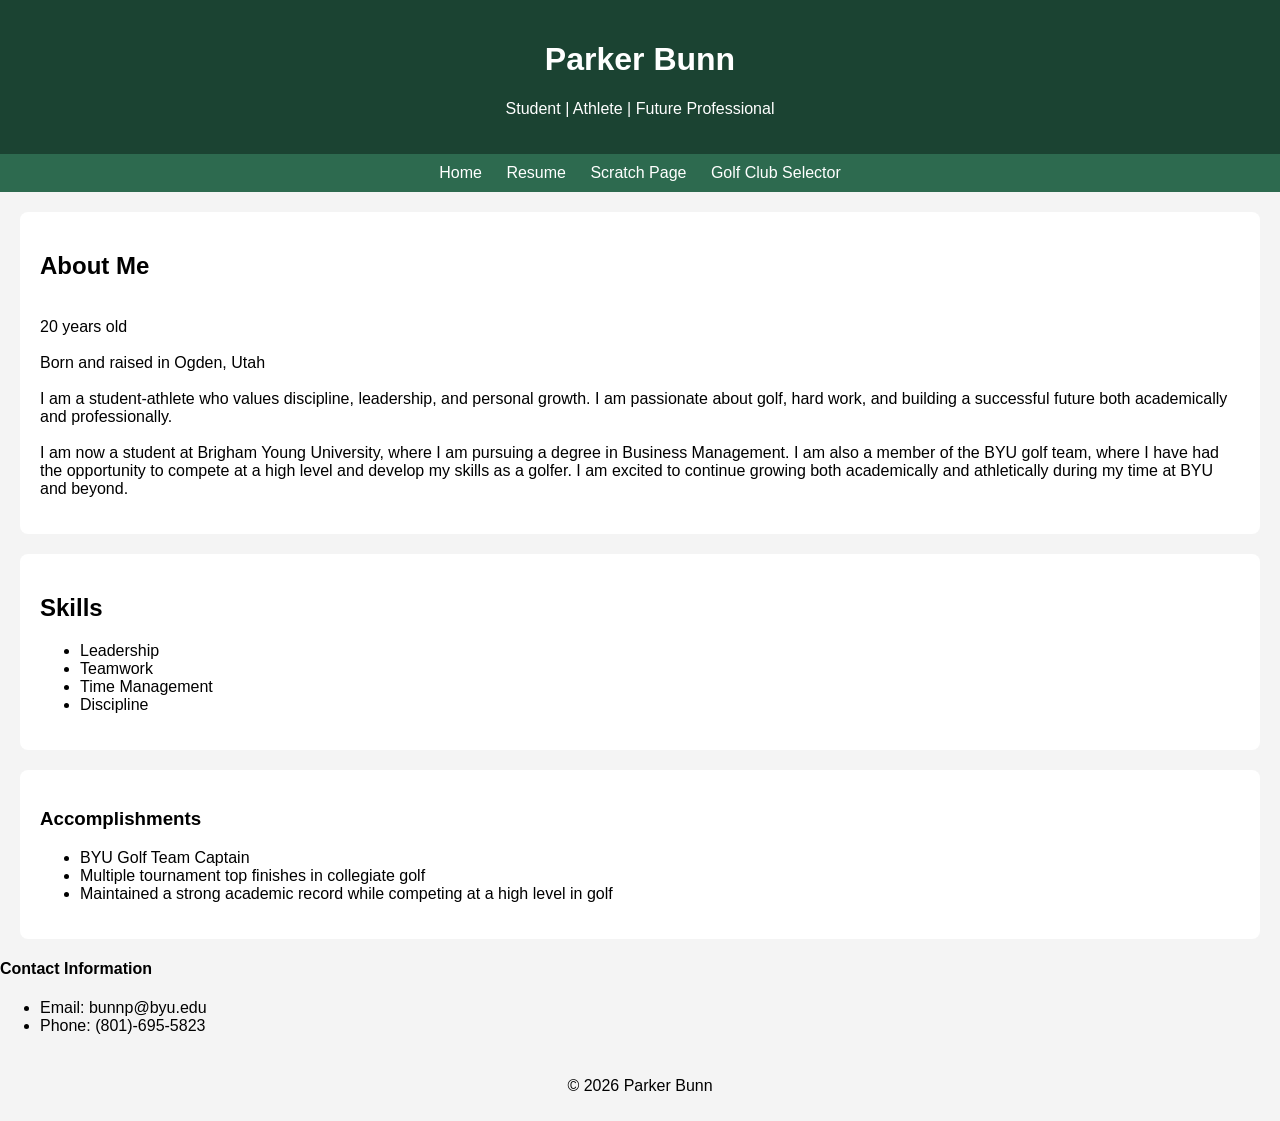
<file: Index.html>
<!DOCTYPE html>
<html>
<head>
    <title>Parker Bunn</title>
    <link rel="stylesheet" href="styles.css">
</head>
<body>

    <header>
        <h1>Parker Bunn</h1>
        <p>Student | Athlete | Future Professional</p>
    </header>

    <nav>
        <a href="index.html">Home</a>
        <a href="resume.html">Resume</a>
        <a href="scratch.html">Scratch Page</a>
        <a href="app.html">Golf Club Selector</a>
    </nav>
    <main>
        <section>
            <h2>About Me</h2>
            <p>
                <br>20 years old<br>
                <br>Born and raised in Ogden, Utah<br>
                <br>I am a student-athlete who values discipline, leadership, and personal growth.
                I am passionate about golf, hard work, and building a successful future both
                academically and professionally.<br>
                <br>I am now a student at Brigham Young University, where I am pursuing a degree in Business Management. I am also a member of the BYU golf team, where I have had the opportunity to compete at a high level and develop my skills as a golfer. I am excited to continue growing both academically and athletically during my time at BYU and beyond.<br>
            </p>
        </section>
        <section>
            <h2>Skills</h2>
            <ul>
                <li>Leadership</li>
                <li>Teamwork</li>
                <li>Time Management</li>
                <li>Discipline</li>
            </ul>
        </section>
        <section>
            <h3>Accomplishments </h3>
            <ul>
                <li>BYU Golf Team Captain</li>
                <li>Multiple tournament top finishes in collegiate golf</li>
                <li>Maintained a strong academic record while competing at a high level in golf</li>
            </ul>
        </section>
            <h4>Contact Information</h4>
            <ul>
                <li>Email: bunnp@byu.edu</li>
                <li>Phone: (801)-695-5823 </li>
            </ul>
        </section>
    </main>

    <footer>
        <p>© 2026 Parker Bunn</p>
    </footer>

</body>
</html>
</file>
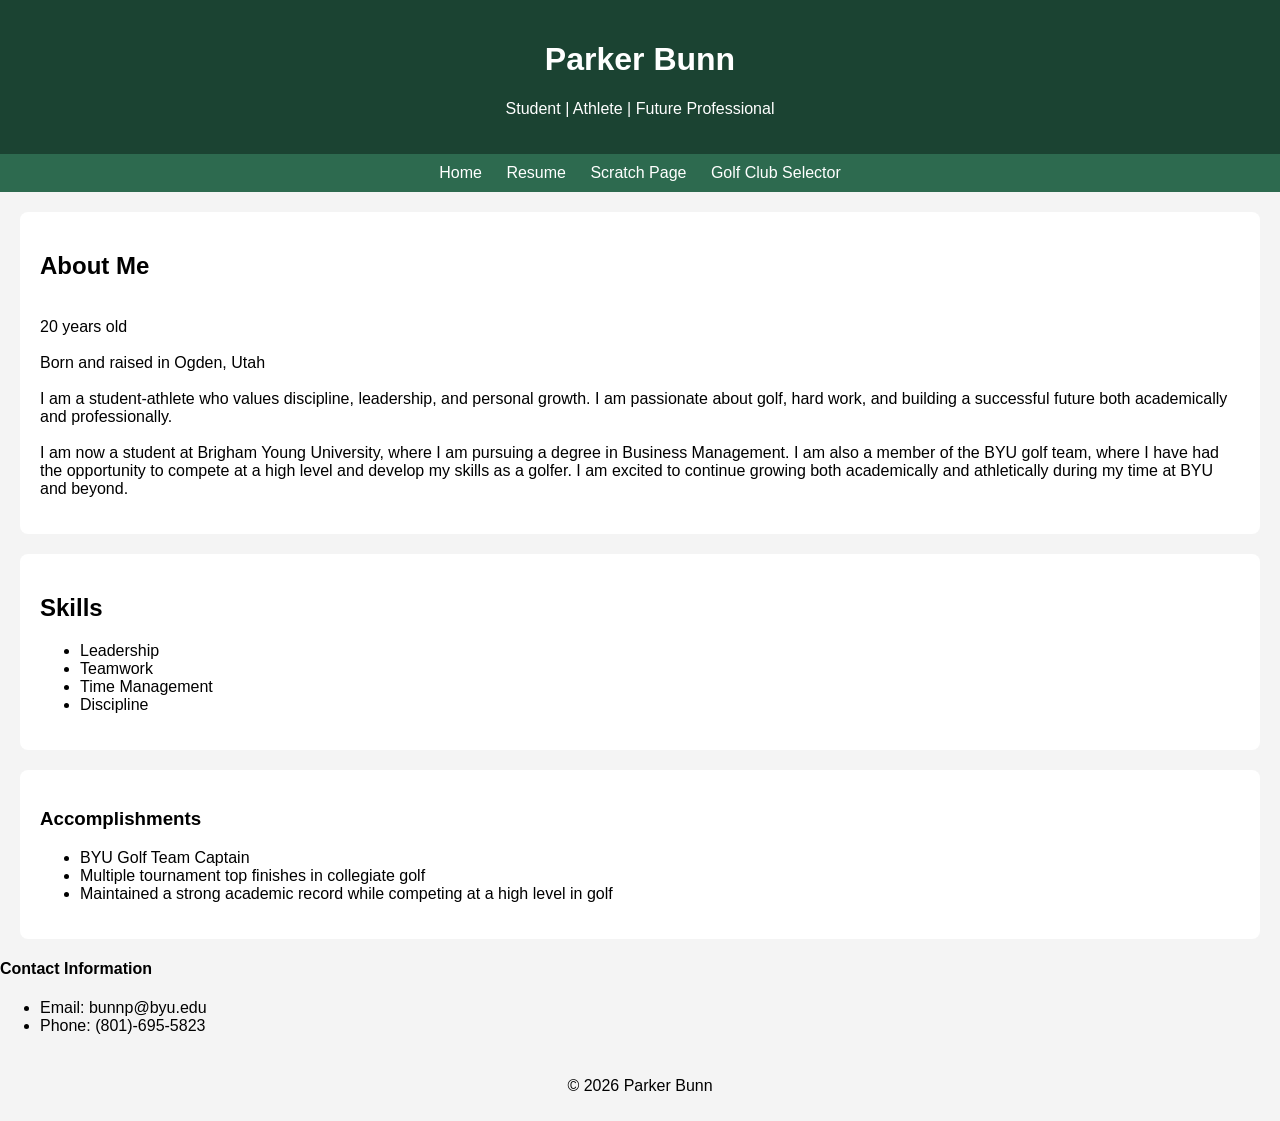
<file: index.html>
<!DOCTYPE html>
<html>
<head>
    <title>Parker Bunn</title>
    <link rel="stylesheet" href="styles.css">
</head>
<body>

    <header>
        <h1>Parker Bunn</h1>
        <p>Student | Athlete | Future Professional</p>
    </header>

    <nav>
        <a href="index.html">Home</a>
        <a href="resume.html">Resume</a>
        <a href="scratch.html">Scratch Page</a>
        <a href="app.html">Golf Club Selector</a>
    </nav>
    <main>
        <section>
            <h2>About Me</h2>
            <p>
                <br>20 years old<br>
                <br>Born and raised in Ogden, Utah<br>
                <br>I am a student-athlete who values discipline, leadership, and personal growth.
                I am passionate about golf, hard work, and building a successful future both
                academically and professionally.<br>
                <br>I am now a student at Brigham Young University, where I am pursuing a degree in Business Management. I am also a member of the BYU golf team, where I have had the opportunity to compete at a high level and develop my skills as a golfer. I am excited to continue growing both academically and athletically during my time at BYU and beyond.<br>
            </p>
        </section>
        <section>
            <h2>Skills</h2>
            <ul>
                <li>Leadership</li>
                <li>Teamwork</li>
                <li>Time Management</li>
                <li>Discipline</li>
            </ul>
        </section>
        <section>
            <h3>Accomplishments </h3>
            <ul>
                <li>BYU Golf Team Captain</li>
                <li>Multiple tournament top finishes in collegiate golf</li>
                <li>Maintained a strong academic record while competing at a high level in golf</li>
            </ul>
        </section>
            <h4>Contact Information</h4>
            <ul>
                <li>Email: bunnp@byu.edu</li>
                <li>Phone: (801)-695-5823 </li>
            </ul>
        </section>
    </main>

    <footer>
        <p>© 2026 Parker Bunn</p>
    </footer>

</body>
</html>
</file>
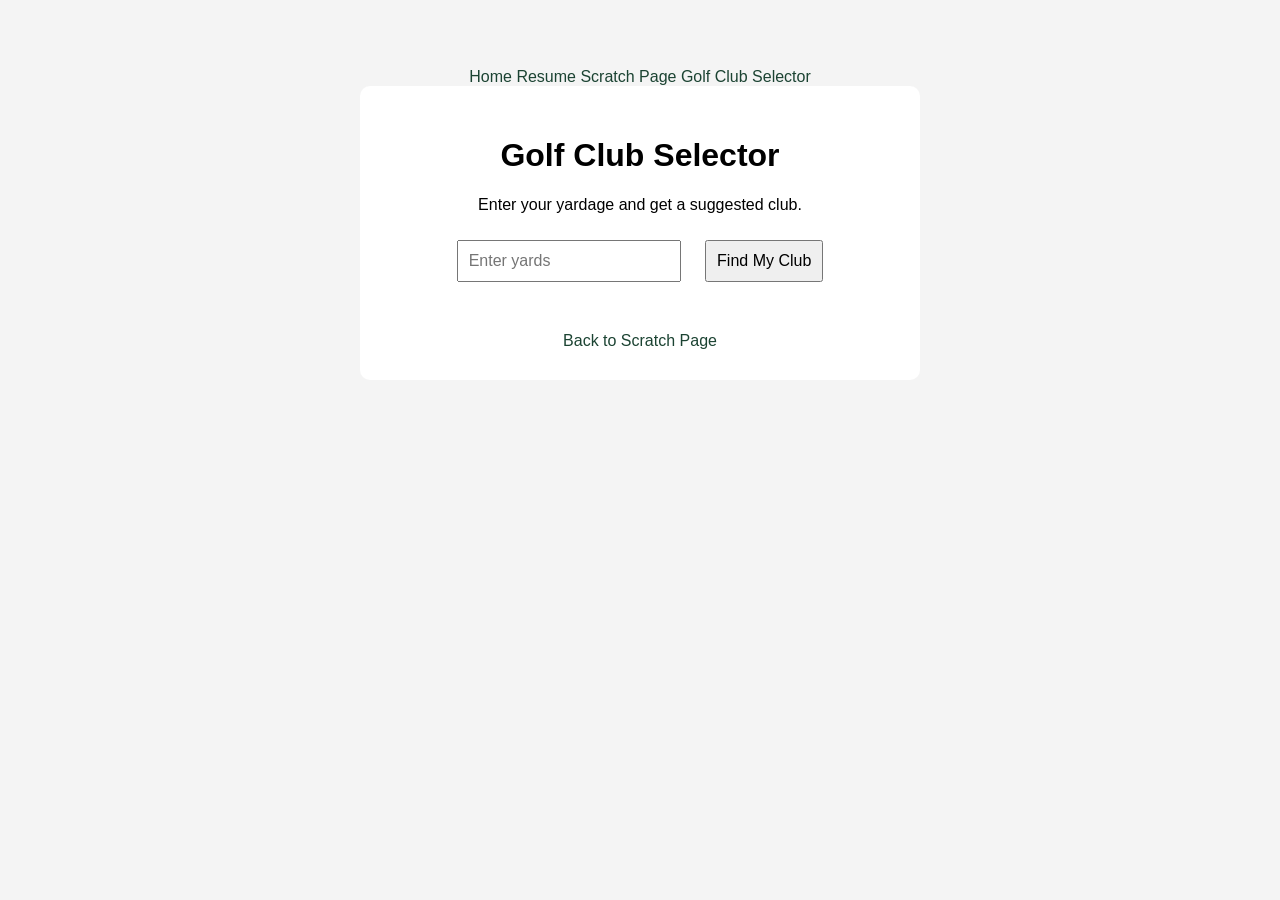
<file: app.html>
<!DOCTYPE html>
<html>
<head>
    <title>Golf Club Selector</title>
</head>
<body>
    <nav>
        <a href="index.html">Home</a>
        <a href="resume.html">Resume</a>
        <a href="scratch.html">Scratch Page</a>
        <a href="app.html">Golf Club Selector</a>
    </nav>
    <title>Golf Club Selector</title>
    <style>
        body {
            font-family: Arial, sans-serif;
            background-color: #f4f4f4;
            text-align: center;
            padding: 40px;
        }

        .app-box {
            background-color: white;
            max-width: 500px;
            margin: auto;
            padding: 30px;
            border-radius: 10px;
        }

        input, button {
            padding: 10px;
            margin: 10px;
            font-size: 16px;
        }

        #result {
            font-weight: bold;
            margin-top: 20px;
        }

        a {
            display: inline-block;
            margin-top: 20px;
            text-decoration: none;
            color: #1b4332;
        }
    </style>
</head>
<body>

    <div class="app-box">
        <h1>Golf Club Selector</h1>
        <p>Enter your yardage and get a suggested club.</p>

        <input type="number" id="yardage" placeholder="Enter yards">
        <button onclick="pickClub()">Find My Club</button>

        <p id="result"></p>

        <a href="scratch.html">Back to Scratch Page</a>
    </div>

    <script>
        function pickClub() {
            let yards = document.getElementById("yardage").value;
            let result = "";

            if (yards >= 230) {
                result = "Suggested club: Driver";
            } else if (yards >= 210) {
                result = "Suggested club: 3 Wood";
            } else if (yards >= 190) {
                result = "Suggested club: 5 Iron";
            } else if (yards >= 170) {
                result = "Suggested club: 7 Iron";
            } else if (yards >= 150) {
                result = "Suggested club: 8 Iron";
            } else if (yards >= 130) {
                result = "Suggested club: 9 Iron";
            } else if (yards >= 110) {
                result = "Suggested club: Pitching Wedge";
            } else {
                result = "Suggested club: Wedge";
            }

            document.getElementById("result").innerText = result;
        }
    </script>

</body>
</html>
</file>
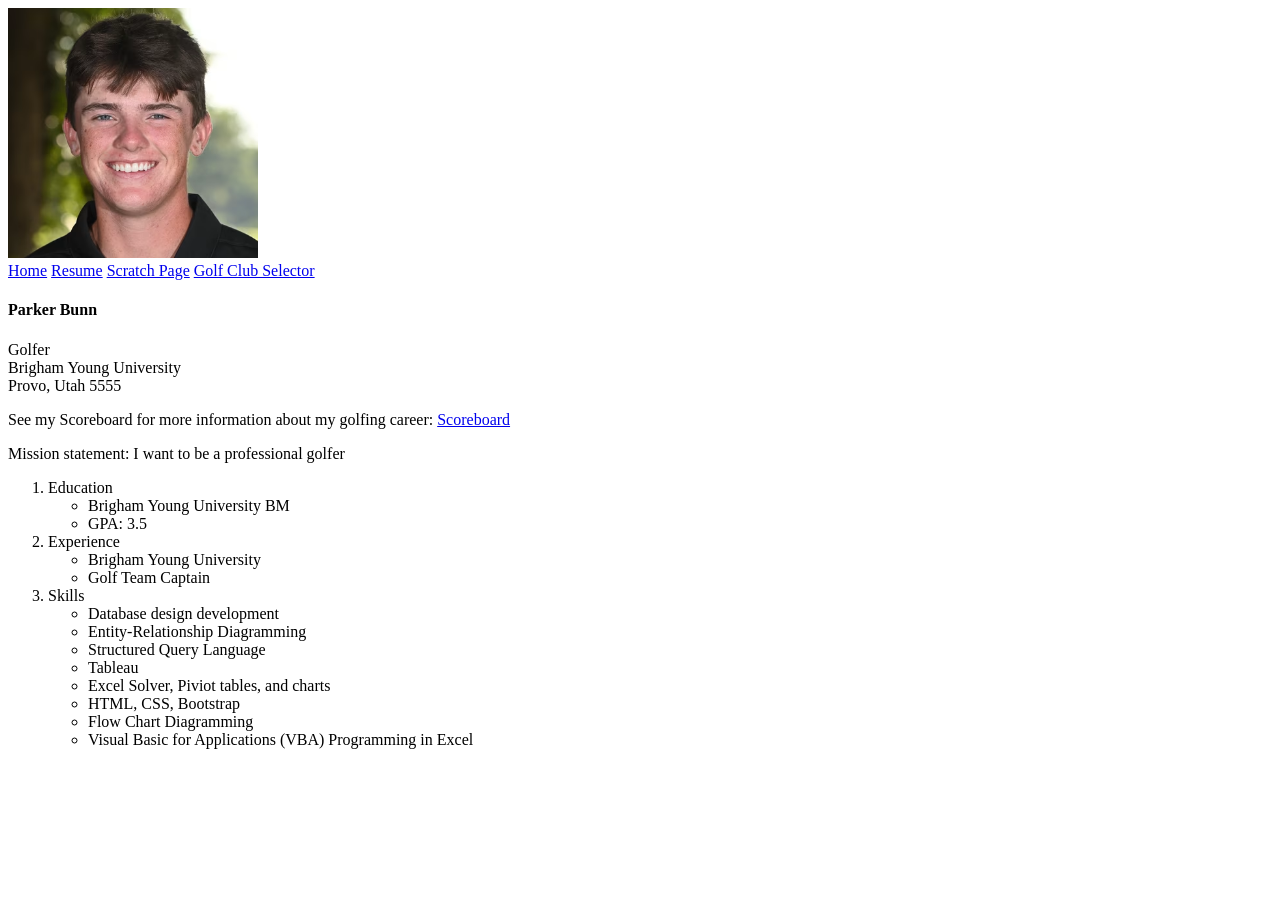
<file: resume.html>
<!DOCTYPE html>
<html lang="en">
<head>
    <meta charset="UTF-8">
    <meta name="viewport" content="width=device-width, initial-scale=1.0">
    <title>my resume</title>
</head>
<body>
    <img src="Parker Bunn photo.avif" height="250" alt="parker bunn">
    <nav>
        <a href="index.html">Home</a>
        <a href="resume.html">Resume</a>
        <a href="scratch.html">Scratch Page</a>
        <a href="app.html">Golf Club Selector</a>
    </nav>
    <h4>Parker Bunn</h4>
    
    Golfer <br>
    Brigham Young University <br>
    Provo, Utah 5555
    <p>
        See my Scoreboard for more information about my golfing career: <a href="https://scoreboard.clippd.com/players/5449">Scoreboard</a>
    </p>
    <p>Mission statement: I want to be a professional golfer</p>
    <ol>
        <li>Education</li>
        <ul>
            <li>Brigham Young University BM</li>
            <li>GPA: 3.5</li>
        </ul>
        <li>Experience</li>
        <ul>
            <li>Brigham Young University</li>
            <li>Golf Team Captain</li>
        </ul>
        <li>Skills</li>
        <ul>
            <li>Database design development</li>
            <li>Entity-Relationship Diagramming</li>
            <li>Structured Query Language</li>
            <li>Tableau</li>
            <li>Excel Solver, Piviot tables, and charts</li>
            <li>HTML, CSS, Bootstrap</li>
            <li>Flow Chart Diagramming</li>
            <li>Visual Basic for Applications (VBA) Programming in Excel</li>
        </ul>
    </ol>
</body>
</html>
</file>
<file: styles.css>
body {
    font-family: Arial, sans-serif;
    margin: 0;
    background-color: #f4f4f4;
}

header {
    background-color: #1b4332;
    color: white;
    text-align: center;
    padding: 20px;
}

nav {
    background-color: #2d6a4f;
    text-align: center;
    padding: 10px;
}

nav a {
    color: white;
    margin: 10px;
    text-decoration: none;
}

section {
    padding: 20px;
    background-color: white;
    margin: 20px;
    border-radius: 8px;
}

footer {
    text-align: center;
    padding: 10px;
}
</file>
